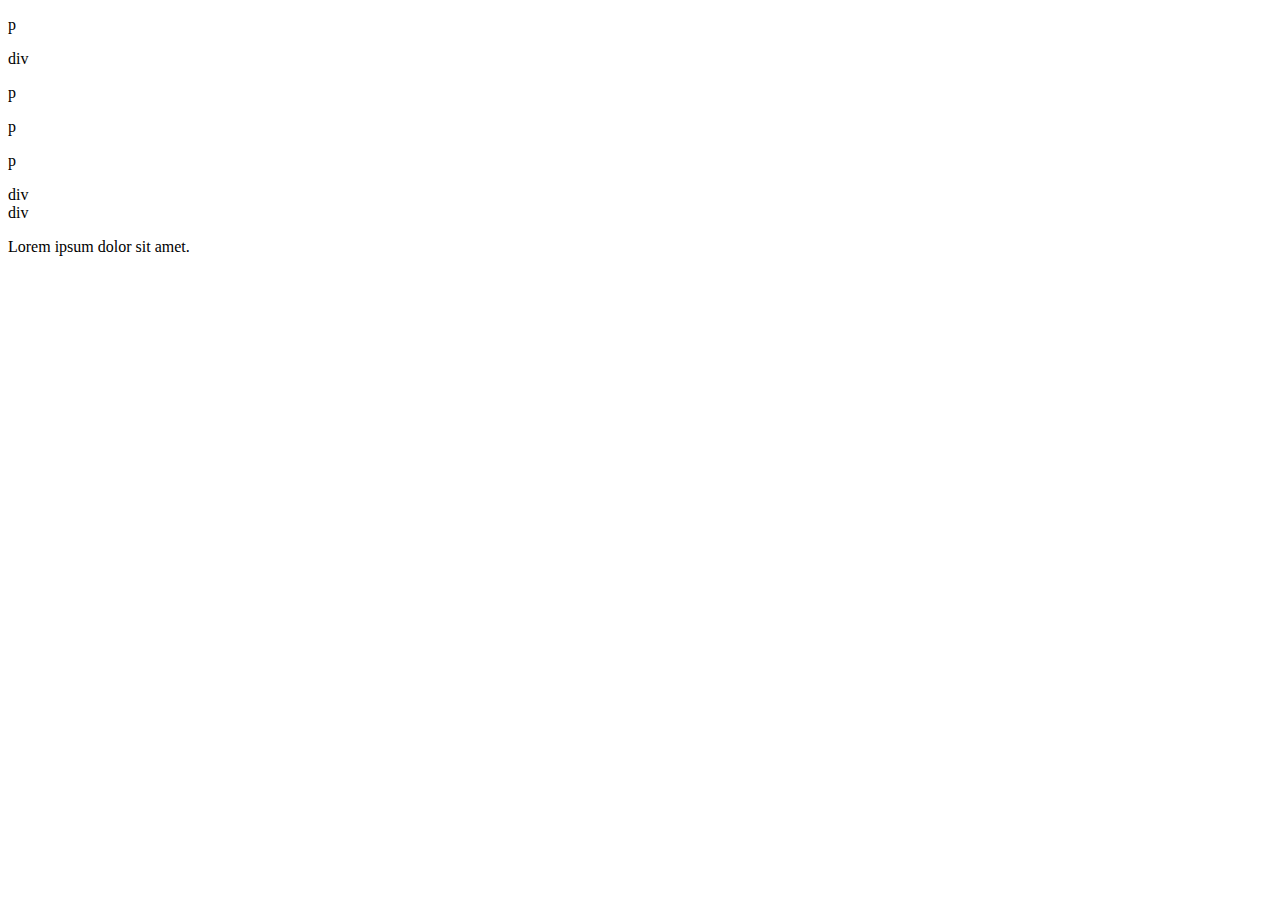
<file: 1~/index.html>
<!DOCTYPE html>
<html lang="en">
<head>
  <meta charset="UTF-8">
  <meta name="viewport" content="width=device-width, initial-scale=1.0">
  <title>Document</title>
  <link rel="stylesheet" href="main.css">
</head>
<body>
  
  <div title="div roo">
    <p>p</p>
    <div>div</div>
    <p>p</p>
    <div>
      <p>p</p>
    </div>
    <p>p</p>
  </div>
  <div title="divroo">div</div>
  <div title="div">div</div>
  <p>Lorem ipsum dolor sit amet.</p>

</body>
</html>
</file>
<file: 1~/main.css>
.content > .box {
  padding: 15px;
}
.content > .box > .title {
  font-size: 18px;
}
.content .cat {
  padding: 15px;
}
.content.premium::before {
  content: "Premium Box";
}
.content.premium::after {
  background-color: #eee;
}

.class > .child {
  padding: 10px;
}

.class > .child {
  padding: 10px;
}

.class > .child {
  padding: 10px;
}

.class {
  font-weight: bold;
  font-size: 20px;
}

.parent + .sibling {
  margin: auto;
  margin-top: 10px;
}
.parent + .sibling ~ .last {
  padding: 10px;
}/*# sourceMappingURL=main.css.map */
</file>
